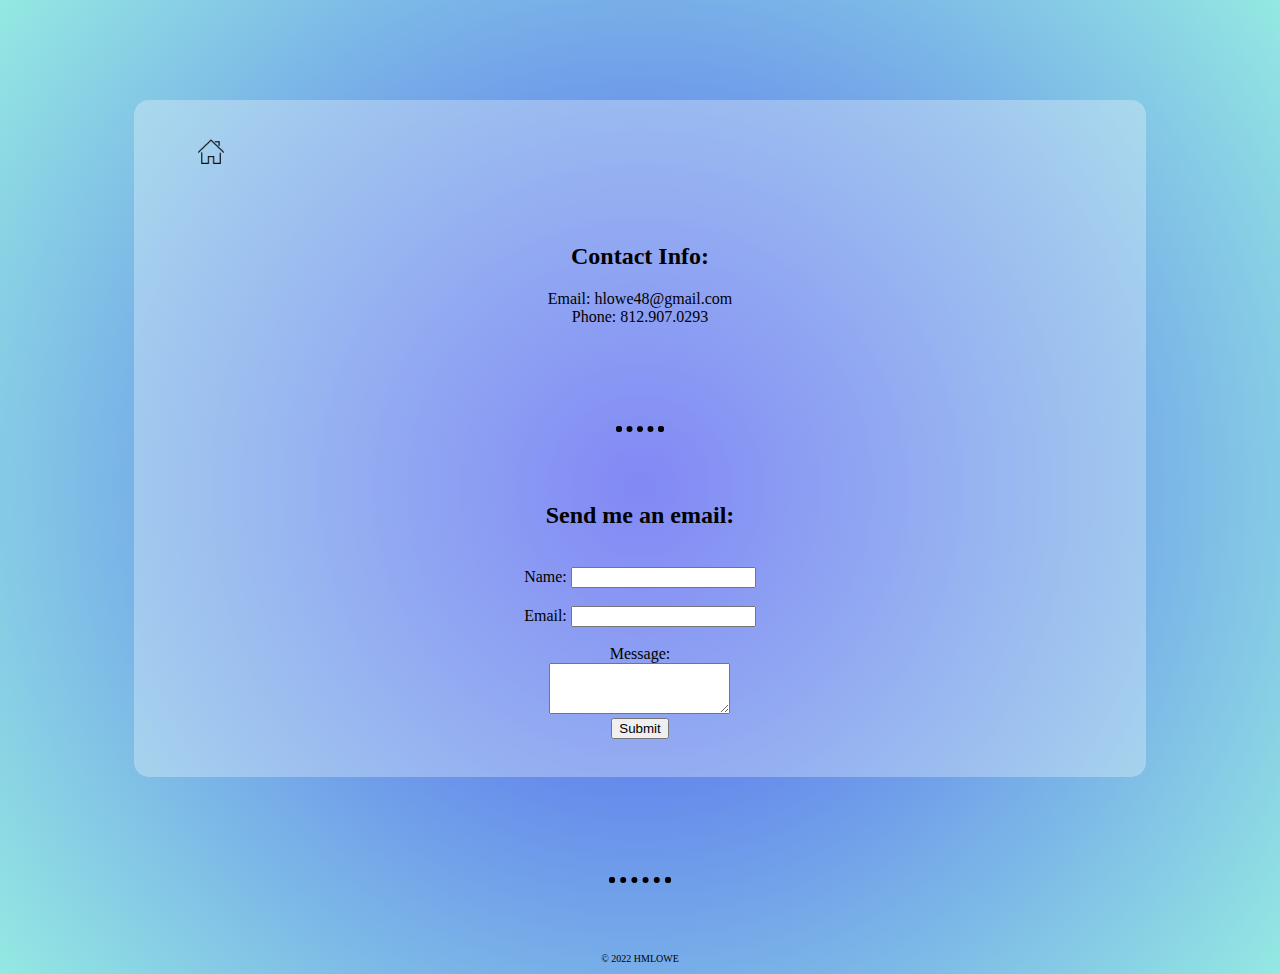
<file: contact.html>
<!DOCTYPE html>
<html lang="en">
<head>
  <meta charset="UTF-8">
  <meta name="viewport" content="width=device-width, initial-scale=1.0">
  <meta http-equiv="X-UA-Compatible" content="ie=edge">

  <link rel="preconnect" href="https://fonts.googleapis.com" />
    <link rel="preconnect" href="https://fonts.gstatic.com" crossorigin />
    <link
      href="https://fonts.googleapis.com/css2?family=Amatic+SC:wght@700&family=Bad+Script&family=Handlee&display=swap"
      rel="stylesheet"
    />
    <link rel="icon" href="favicon_io/site-icon.png" />

    <link
      href="https://cdn.jsdelivr.net/npm/bootstrap@5.2.2/dist/css/bootstrap.min.css"
      rel="stylesheet"
      integrity="sha384-Zenh87qX5JnK2Jl0vWa8Ck2rdkQ2Bzep5IDxbcnCeuOxjzrPF/et3URy9Bv1WTRi"
      crossorigin="anonymous"
    />
    <link rel="stylesheet" href="css/style.css" />

  <title>Contact Me!</title>
</head>
<body>
 
  <div class="container-fluid">
    <a class="home-button" href="index.html"> <img src="images/home-button.png" alt="home" height="3%" width="3%"> </a>

    <div class="contact-info">
    <h2>Contact Info: </h2>
      Email: hlowe48@gmail.com
      <br />
      Phone: 812.907.0293
    </div>

    <hr>

    <h2 class="email-header"> Send me an email: </h2>
    <br />
    <form class="email" action="mailto:hlowe48@gmail.com" method="post" enctype="text/plain">
      <label> Name: </label>
      <input type="text" name="name" value="">
      <br />
      <br />
      <label> Email:</label>
      <input type="email" name="email" value="">
      <br />
      <br>
        <label class="form-label" for="textAreaExample5"> Message: </label>
        <br>
        <textarea class="message w-50 mb-4" placeholder="Message" rows="3"> </textarea>
      <br>
      <input type="submit" name="">
    </form>

</div>
 <!-- footer -->
    <footer>
      <hr>
      <p class="copyright">© 2022 HMLOWE</p>
    </footer>
    
  </div>
  <script
    src="https://cdn.jsdelivr.net/npm/bootstrap@5.2.2/dist/js/bootstrap.bundle.min.js"
    integrity="sha384-OERcA2EqjJCMA+/3y+gxIOqMEjwtxJY7qPCqsdltbNJuaOe923+mo//f6V8Qbsw3"
    crossorigin="anonymous"
  ></script>
</body>
</html>
</file>
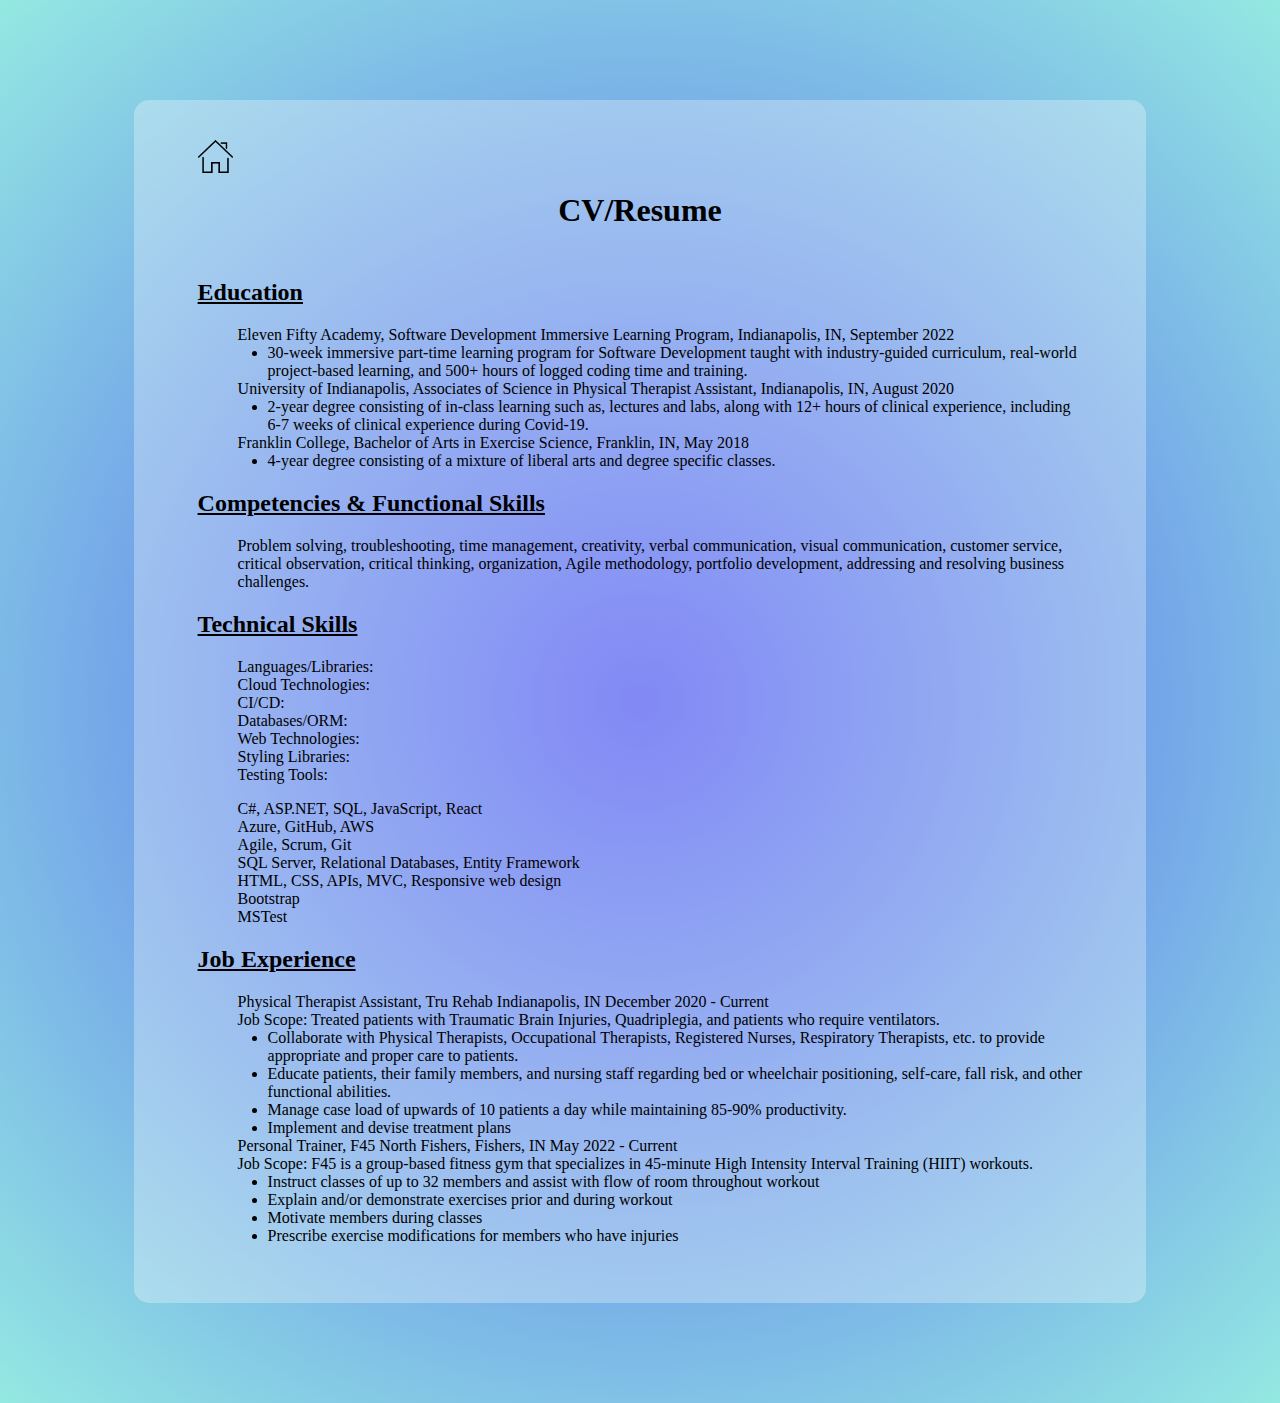
<file: cv.html>
<!DOCTYPE html>
<html lang="en">
<head>
    <meta charset="UTF-8">
    <meta http-equiv="X-UA-Compatible" content="IE=edge">
    <meta name="viewport" content="width=device-width, initial-scale=1.0">
    <link rel="preconnect" href="https://fonts.googleapis.com" />
    <link rel="preconnect" href="https://fonts.gstatic.com" crossorigin />
    <link
      href="https://fonts.googleapis.com/css2?family=Amatic+SC:wght@700&family=Bad+Script&family=Handlee&display=swap"
      rel="stylesheet"
    />
    <link rel="icon" href="favicon_io/site-icon.png" />

    <link
      href="https://cdn.jsdelivr.net/npm/bootstrap@5.2.2/dist/css/bootstrap.min.css"
      rel="stylesheet"
      integrity="sha384-Zenh87qX5JnK2Jl0vWa8Ck2rdkQ2Bzep5IDxbcnCeuOxjzrPF/et3URy9Bv1WTRi"
      crossorigin="anonymous"
    />
    <link rel="stylesheet" href="css/style.css" />
    <title>CV/Resume</title>
</head>
<body>
    
    <div class="container-fluid">
        <a href="index.html" > <img src="images/home-button.png" alt="home" height="4%" width="4%"> </a>
        <h1 class="page-title"> CV/Resume</h1>

        <div class="row">
                <h2 class="cv-titles">Education</h2>
                <ul>
                    <li class="first-point">Eleven Fifty Academy, Software Development Immersive Learning Program, Indianapolis, IN, September 2022
                        <br>
                        <li class="sub-point">30-week immersive part-time learning program for Software Development taught with industry-guided curriculum, real-world project-based learning, and 500+ hours of logged coding time and training. </li> 
                         </li>
                    <li class="first-point"> University of Indianapolis, Associates of Science in Physical Therapist Assistant, Indianapolis, IN, August 2020
                        <br>
                        <li class="sub-point"> 2-year degree consisting of in-class learning such as, lectures and labs, along with 12+ hours of clinical experience, including 6-7 weeks of clinical experience during Covid-19.</li> </li>
                    <li class="first-point"> Franklin College, Bachelor of Arts in Exercise Science, Franklin, IN, May 2018
                        <br>
                        <li class="sub-point">4-year degree consisting of a mixture of liberal arts and degree specific classes. </li> 
                    </li>
                </ul>
            </div>
            


            <div class="row">
            <h2 class="cv-titles">Competencies & Functional Skills</h2>
            <ul>
                <li class="first-point">
                    Problem solving, troubleshooting, time management, creativity, verbal communication, visual communication, customer service, critical observation, critical thinking, organization, Agile methodology, portfolio development, addressing and resolving business challenges.
                </li>
            </ul>
    
        </div>
            

        <div class="row">
            <h2 class="cv-titles">Technical Skills</h2>

            <div class="col-md-4">
                <ul class="first-point">
                    <li> Languages/Libraries: </li>
                    <li> Cloud Technologies: 	</li>   
                    <li> CI/CD: </li>   
                    <li>Databases/ORM: </li>   	
                    <li>Web Technologies: 	</li>    
                    <li>  Styling Libraries: 	</li> 	
                    <li> Testing Tools: </li>   		
                    
                </ul>
            </div>
            
            <div class="col-md-6">
                <ul class="first-point">
                    
                    <li> C#, ASP.NET, SQL, JavaScript, React </li> 
                    <li>Azure, GitHub, AWS</li> 
                    <li>Agile, Scrum, Git </li> 
                    <li>SQL Server, Relational Databases, Entity Framework </li> 
                    <li>HTML, CSS, APIs, MVC, Responsive web design</li> 
                    <li> Bootstrap </li>
                    <li>MSTest</li> 
                    
                </ul>
            </div>
        </div>

        <div class="row">
            <h2 class="cv-titles">Job Experience</h2>
            <ul>
                <li class="first-point"> Physical Therapist Assistant, Tru Rehab Indianapolis, IN 						December 2020 - Current
                    <br>
                    Job Scope: Treated patients with Traumatic Brain Injuries, Quadriplegia, and patients who require ventilators. 
                    <li class="sub-point">Collaborate with Physical Therapists, Occupational Therapists, Registered Nurses, Respiratory Therapists, etc. to provide appropriate and proper care to patients.</li> 
                    <li class="sub-point">Educate patients, their family members, and nursing staff regarding bed or wheelchair positioning, self-care, fall risk, and other functional abilities. </li> 
                    <li class="sub-point">Manage case load of upwards of 10 patients a day while maintaining 85-90% productivity. </li> 
                    <li class="sub-point">Implement and devise treatment plans</li> 
                    </li>
                <li class="first-point"> Personal Trainer, F45 North Fishers, Fishers, IN							May 2022 - Current
                    <br>
                    Job Scope: F45 is a group-based fitness gym that specializes in 45-minute High Intensity Interval Training (HIIT) workouts. 
                    <li class="sub-point"> Instruct classes of up to 32 members and assist with flow of room throughout workout</li> 
                    <li class="sub-point"> Explain and/or demonstrate exercises prior and during workout</li>
                    <li class="sub-point">Motivate members during classes</li>	
                    <li class="sub-point">Prescribe exercise modifications for members who have injuries </li>	
                    </li>
            </ul>
        </div>

    </div>
</body>
</html>
</file>
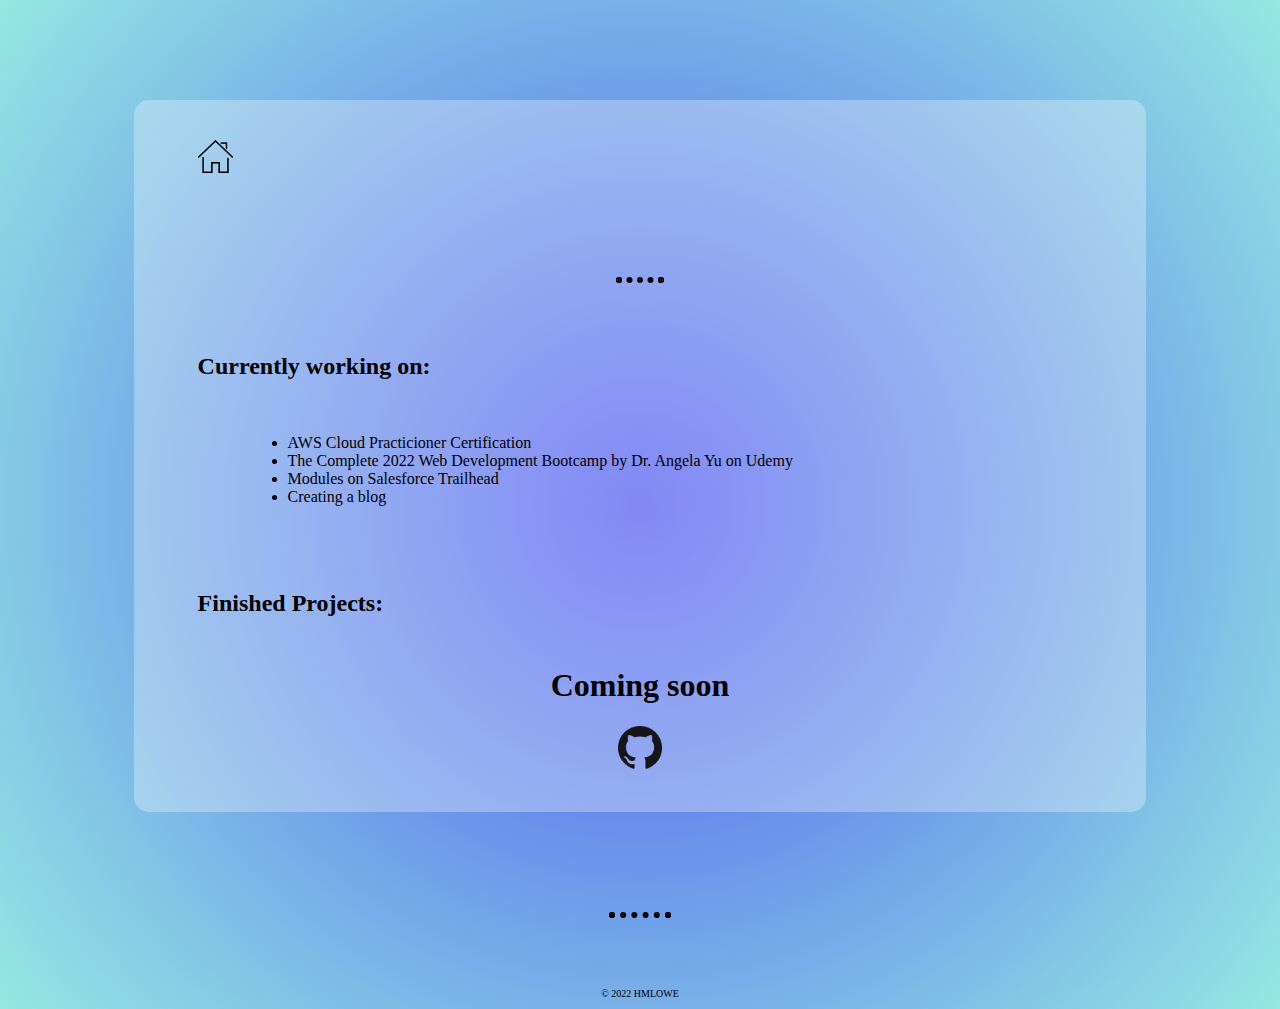
<file: project.html>
<!DOCTYPE html>
<html lang="en">
<head>
    <meta charset="UTF-8">
    <meta http-equiv="X-UA-Compatible" content="IE=edge">
    <meta name="viewport" content="width=device-width, initial-scale=1.0">
    <link rel="preconnect" href="https://fonts.googleapis.com" />
    <link rel="preconnect" href="https://fonts.gstatic.com" crossorigin />
    <link
      href="https://fonts.googleapis.com/css2?family=Amatic+SC:wght@700&family=Bad+Script&family=Handlee&display=swap"
      rel="stylesheet"
    />
    <link rel="icon" href="favicon_io/site-icon.png" />

    <link
      href="https://cdn.jsdelivr.net/npm/bootstrap@5.2.2/dist/css/bootstrap.min.css"
      rel="stylesheet"
      integrity="sha384-Zenh87qX5JnK2Jl0vWa8Ck2rdkQ2Bzep5IDxbcnCeuOxjzrPF/et3URy9Bv1WTRi"
      crossorigin="anonymous"
    />
    <link rel="stylesheet" href="css/style.css" />
    <title>Projects</title>
</head>


<body>
   <div class="container-fluid">

    <a href="index.html" > <img src="images/home-button.png" alt="home" height="4%" width="4%"> </a>
    <hr>
    <div>
        <h2> Currently working on:</h2>
        <br>
        <ul class="current-projects">
                <li>AWS Cloud Practicioner Certification</li>
                <li>The Complete 2022 Web Development Bootcamp by Dr. Angela Yu on Udemy</li>
                <li>Modules on Salesforce Trailhead</li>
                <li>Creating a blog</li>
            </ul>
    </div>

            <br>

    <div class="finished-projects">
            <h2 class="title">Finished Projects:</h2>
            <div class="proj-content">
                <h1>Coming soon</h1>
                <!-- <div id="carouselExampleInterval" class="carousel slide" data-bs-ride="carousel">
                  <div class="carousel-inner">
                    <div class="carousel-item active" data-bs-interval="10000">
                      <img src="..." class="d-block w-100" alt="...">
                    </div>
                    <div class="carousel-item" data-bs-interval="2000">
                      <img src="..." class="d-block w-100" alt="...">
                    </div>
                    <div class="carousel-item">
                      <img src="..." class="d-block w-100" alt="...">
                    </div>
                  </div>
                  <button class="carousel-control-prev" type="button" data-bs-target="#carouselExampleInterval" data-bs-slide="prev">
                    <span class="carousel-control-prev-icon" aria-hidden="true"></span>
                    <span class="visually-hidden">Previous</span>
                  </button>
                  <button class="carousel-control-next" type="button" data-bs-target="#carouselExampleInterval" data-bs-slide="next">
                    <span class="carousel-control-next-icon" aria-hidden="true"></span>
                    <span class="visually-hidden">Next</span>
                  </button>
                </div> -->
                <a style="justify-content: center;" class="github-icon" href="https://github.com/hayzemke"> <img src="images/github-icon.png" alt="github" height="5%" width="5%"> </a>
            </div>
    </div>
    </div>


 <!-- footer -->
    <footer>
        <hr>
        <p class="copyright">© 2022 HMLOWE</p>
      </footer>
      
    </div>
    <script
      src="https://cdn.jsdelivr.net/npm/bootstrap@5.2.2/dist/js/bootstrap.bundle.min.js"
      integrity="sha384-OERcA2EqjJCMA+/3y+gxIOqMEjwtxJY7qPCqsdltbNJuaOe923+mo//f6V8Qbsw3"
      crossorigin="anonymous"
    ></script>
</body>
</html>
</file>
<file: css/style.css>
body{
    background: rgb(76,85,241);
    background: radial-gradient(circle, rgba(76,85,241,1) 0%, rgba(148,233,226,1) 100%);
}

h1{
    text-align: center;
}

footer{
    text-align: center;
    font-size: 10px;
}

.container-fluid{
    background-color: white; 
    background-color: hsla(0, 0%, 100%, 0.30);;
    padding: 3% 5%;
    width: 70%;
    margin: 100px auto;
    border-radius: 15px;
    height: auto;
}

#name_header{
    text-align: center;
    font-family: 'Lato', sans-serif;
    line-height: 3;
}

.bio-container{
    /* padding-top: 75px;
    padding-bottom: 100px; */
}

.projects{
    
}

hr{
    border: dotted black 6px;
    border-bottom: none;
    width: 4%;
    margin: 100px auto 70px;
}

.section-header{
    font-family: 'Montserrat', sans-serif;
    margin-bottom: 100px;
    text-align: center;
}

.bio{
    margin-top: 60px;
}

.haley{
    width: 300px;
    height: 300px;
    margin-left: 90px;
}

.about-me{
    text-align: center;
    margin: auto;
}

.contact-container{
    text-align: center;
    margin-top: 70px;
    margin-bottom: 40px;
}

* {
     color:black; 
     text-decoration: none;
    }

/* contact page */
.contact-info{
    text-align: center;
    margin-top: 75px;
}

.email-header{
    text-align: center;
}

.email{
    text-align: center;
}

.form-outline{
    text-align: center;
}

/* project page  */
.title{
    text-align: left;
    margin-top: 50px;
}

.current-projects{
    margin-left: 50px;
}

.finished-projects{
    text-align: center;
}

.proj-content{
    margin-top: 50px;
}

/* cv  */
.page-title{
    text-align: center;
    margin-bottom: 50px;
    margin-top: 15px;
}

.cv-titles{
    text-decoration: underline;
}
.first-point{
    list-style: none;
}
.sub-point{
    margin-left: 30px;
}

.row{
    margin-bottom: 20px;
}
</file>
